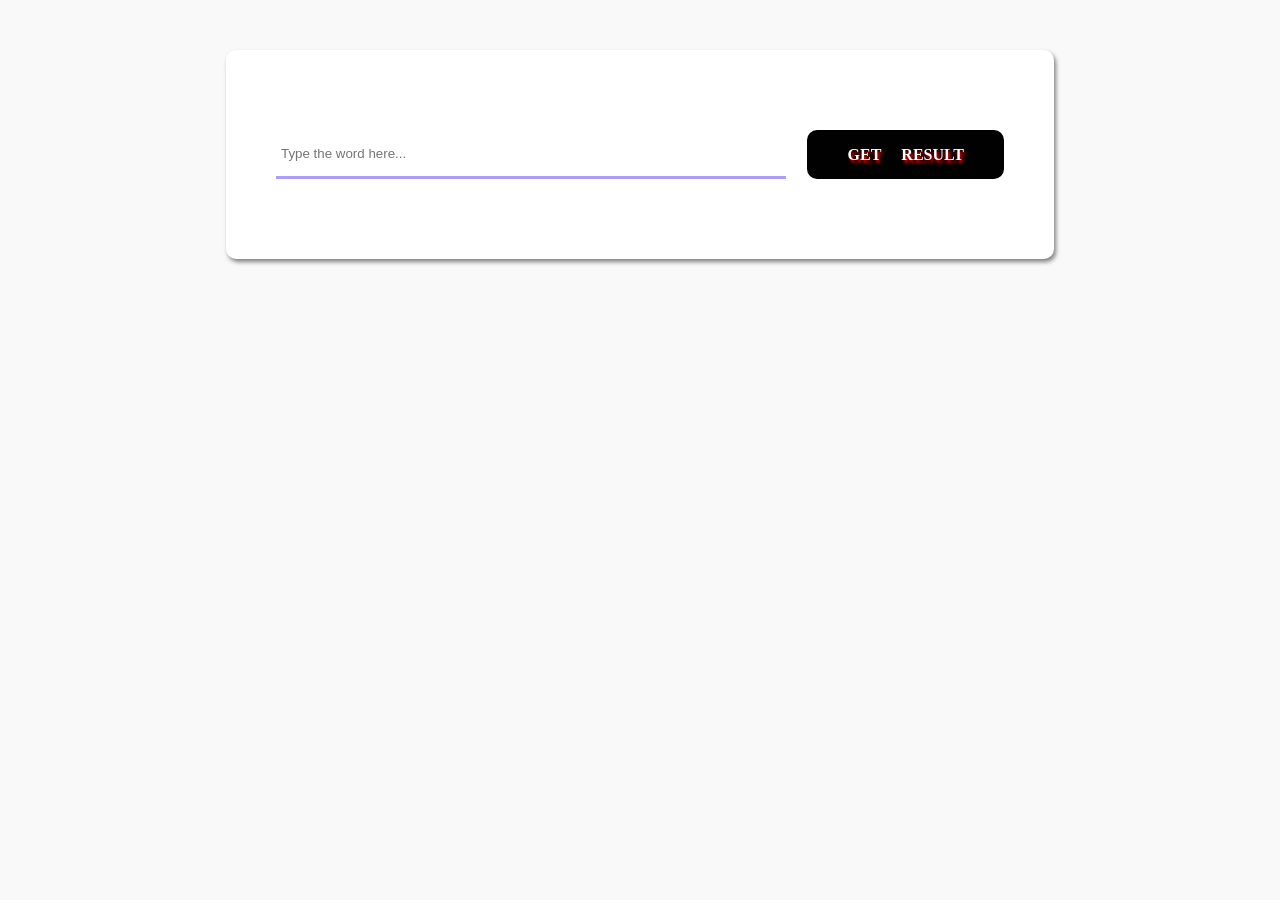
<file: index.html>
<!DOCTYPE html>
<html lang="en">
<head>
  <meta charset="UTF-8">
  <meta http-equiv="X-UA-Compatible" content="IE=Edge">
  <meta name="viewport" content="width=device-width, initial-scale=1">
 <link rel="icon" href="https://cdn-icons-png.flaticon.com/128/4033/4033323.png">
  <title>Engish Dictionary </title>
  
  <!-- HTML -->
  

  <!-- Custom Styles -->
  <link rel="stylesheet" href="style.css">
</head>

<body>
<div class="wrapper">
	<audio id="sound"></audio>
	<div class="container">
		<div class="search-box">
			<input type="text" placeholder="Type the word here..." id="inp-word" />
			<button id="search-btn">GET RESULT</button>
		</div>
		<div id="result" class="result"></div>
	</div>
	
</div>
  <script src="main.js"></script>
</body>
</html>
</file>
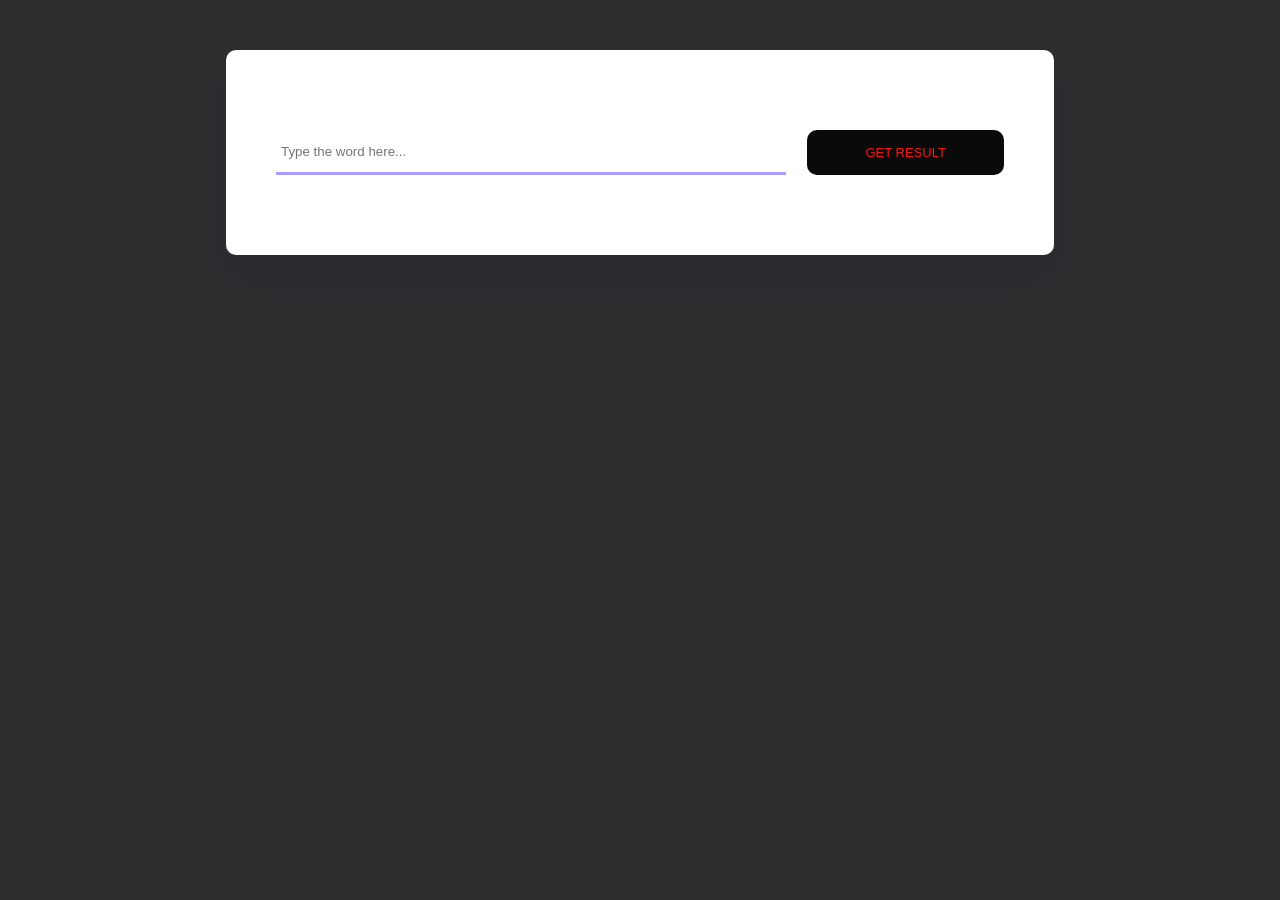
<file: English dictionary/index.html>
<!DOCTYPE html>
<html lang="en">
<head>
  <meta charset="UTF-8">
  <meta http-equiv="X-UA-Compatible" content="IE=Edge">
  <meta name="viewport" content="width=device-width, initial-scale=1">

  <title>Engish Dictionary </title>
  
  <!-- HTML -->
  

  <!-- Custom Styles -->
  <link rel="stylesheet" href="style.css">
</head>

<body>
<div class="wrapper">
	<audio id="sound"></audio>
	<div class="container">
		<div class="search-box">
			<input type="text" placeholder="Type the word here..." id="inp-word" />
			<button id="search-btn">GET RESULT</button>
		</div>
		<div id="result" class="result"></div>
	</div>
	
</div>
  <script src="main.js"></script>
</body>
</html>
</file>
<file: style.css>
* {
	padding: 0;
	margin: 0;
	-webkit-box-sizing: border-box;
	box-sizing: border-box;
}
*:not(i) {
	font-family: "Poppins", sans-serif;
}
body {
	background-color: hwb(270 18% 82% / 0.029);
}
.wrapper {
	width: 92vmin;
	position: absolute;
	-webkit-transform: translateX(-50%);
	-ms-transform: translateX(-50%);
	transform: translateX(-50%);
	top: 50px;
	left: 50%;
}
.container {
	width: 100%;
	background-color: #ffffff;
	padding: 80px 50px;
	border-radius: 10px;
	-webkit-box-shadow: 0 20px 40px rgba(38, 33, 61, 0.2);
	box-shadow: 2px 3px 4px rgba(34, 34, 37, 0.552);
}
a {
	padding: 15px 0;
	text-align: center;
	text-decoration: none;
	display: block;
	width: 100%;
	background-color: #ffffff;
	border-radius: 5px;
	color: #1f194c;
	font-weight: 600;
	-webkit-box-shadow: 0 20px 40px rgba(38, 33, 61, 0.2);
	box-shadow: 0 20px 40px rgba(38, 33, 61, 0.2);
	margin-top: 30px;
}
.search-box {
	width: 100%;
	display: -webkit-box;
	display: -ms-flexbox;
	display: flex;
	-webkit-box-pack: justify;
	-ms-flex-pack: justify;
	justify-content: space-between;
}
.search-box input {
	padding: 5px;
	width: 70%;
	border: none;
	outline: none;
	border-bottom: 3px solid #ae9cff;
}
.search-box button {
	font-style:bold;

	padding: 15px 0;
	width: 27%;
	
	border: none;
	outline: none;
	color: #eae0e001;
	border-radius: 10px;
	
    font-size: initial;
	background-color: #010101;
    color: white;
    font-weight: 700;
    text-shadow: 2px 3px 3px red;
    font-family: emoji;
}
.result {
	position: relative;
}
.result h3 {
	font-size: 30px;
	color: #2d246d;
}
.result .word {
	display: -webkit-box;
	display: -ms-flexbox;
	display: flex;
	-webkit-box-pack: justify;
	-ms-flex-pack: justify;
	justify-content: space-between;
	margin-top: 80px;
}
.result button {
	background-color: transparent;
	color: #080809;
	border: none;
	outline: none;
	font-size: 15px;
}
.result .details {
	display: -webkit-box;
	display: -ms-flexbox;
	display: flex;
	gap: 10px;
	color: #b3b6d4;
	margin: 5px 0 20px 0;
	font-size: 14px;
}
.word-meaning {
	color: #575a7b;
}
.word-example {
	color: #575a7b;
	font-style: italic;
	border-left: 5px solid #ae9cff;
	padding-left: 20px;
	margin-top: 30px;
	font-size: 16px;
}
.error {
	margin-top: 80px;
	text-align: center;
}
@media screen and (max-width: 768px) {
	.container {
		padding: 40px 20px;
	}
	.search-box button {
		font-size: 14px;
	}
}
</file>
<file: English dictionary/style.css>
* {
	padding: 0;
	margin: 0;
	-webkit-box-sizing: border-box;
	box-sizing: border-box;
}
*:not(i) {
	font-family: "Poppins", sans-serif;
}
body {
	background-color: #2e2d2f;
}
.wrapper {
	width: 92vmin;
	position: absolute;
	-webkit-transform: translateX(-50%);
	-ms-transform: translateX(-50%);
	transform: translateX(-50%);
	top: 50px;
	left: 50%;
}
.container {
	width: 100%;
	background-color: #ffffff;
	padding: 80px 50px;
	border-radius: 10px;
	-webkit-box-shadow: 0 20px 40px rgba(38, 33, 61, 0.2);
	box-shadow: 0 20px 40px rgba(38, 33, 61, 0.2);
}
a {
	padding: 15px 0;
	text-align: center;
	text-decoration: none;
	display: block;
	width: 100%;
	background-color: #ffffff;
	border-radius: 5px;
	color: #1f194c;
	font-weight: 600;
	-webkit-box-shadow: 0 20px 40px rgba(38, 33, 61, 0.2);
	box-shadow: 0 20px 40px rgba(38, 33, 61, 0.2);
	margin-top: 30px;
}
.search-box {
	width: 100%;
	display: -webkit-box;
	display: -ms-flexbox;
	display: flex;
	-webkit-box-pack: justify;
	-ms-flex-pack: justify;
	justify-content: space-between;
}
.search-box input {
	padding: 5px;
	width: 70%;
	border: none;
	outline: none;
	border-bottom: 3px solid #ae9cff;
}
.search-box button {
	font-style:bold;
	padding: 15px 0;
	width: 27%;
	background-color: #0a0a0b;
	border: none;
	outline: none;
	color: #fb1414;
	border-radius: 10px;
	font-size: 13px;
}
.result {
	position: relative;
}
.result h3 {
	font-size: 30px;
	color: #2d246d;
}
.result .word {
	display: -webkit-box;
	display: -ms-flexbox;
	display: flex;
	-webkit-box-pack: justify;
	-ms-flex-pack: justify;
	justify-content: space-between;
	margin-top: 80px;
}
.result button {
	background-color: transparent;
	color: #080809;
	border: none;
	outline: none;
	font-size: 15px;
}
.result .details {
	display: -webkit-box;
	display: -ms-flexbox;
	display: flex;
	gap: 10px;
	color: #b3b6d4;
	margin: 5px 0 20px 0;
	font-size: 14px;
}
.word-meaning {
	color: #575a7b;
}
.word-example {
	color: #575a7b;
	font-style: italic;
	border-left: 5px solid #ae9cff;
	padding-left: 20px;
	margin-top: 30px;
	font-size: 16px;
}
.error {
	margin-top: 80px;
	text-align: center;
}
@media screen and (max-width: 768px) {
	.container {
		padding: 40px 20px;
	}
	.search-box button {
		font-size: 14px;
	}
}
</file>
